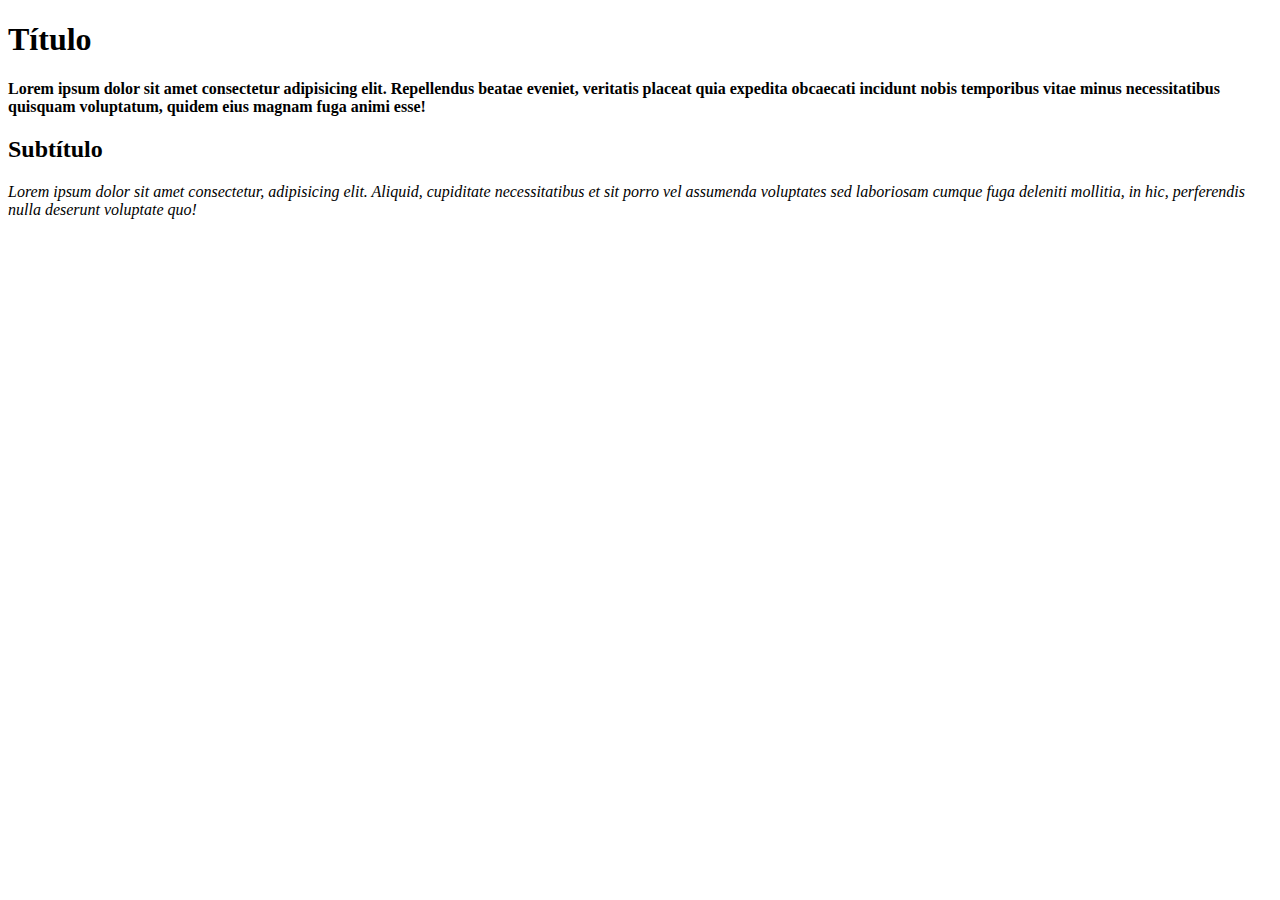
<file: Ejercicio1/index.html>
<!--
    Crear un archivo HTML, que contenga un encabezado <h1> seguido de un párrafo y un 
    encabezado <h2> seguido de otro párrafo. Después, hacer que un párrafo se muestre en 
    negrita y el otro en itálica. Utilizar saltos de línea si los consideran necesarios. 
-->

<!DOCTYPE html>
<html lang="en">
    <head>
        <meta charset="UTF-8">
        <meta name="viewport" content="width=device-width, initial-scale=1.0">
        <title>Ejercicio 1</title>
    </head>
    <body>
        <h1>Título</h1>
        <p><strong>Lorem ipsum dolor sit amet consectetur adipisicing elit. Repellendus
            beatae eveniet, veritatis placeat quia expedita obcaecati incidunt
            nobis temporibus vitae minus necessitatibus quisquam voluptatum,
            quidem eius magnam fuga animi esse!</strong></p>
        <h2>Subtítulo</h2>
        <p><i>Lorem ipsum dolor sit amet consectetur, adipisicing elit. Aliquid,
            cupiditate necessitatibus et sit porro vel assumenda voluptates sed
            laboriosam cumque fuga deleniti mollitia, in hic, perferendis nulla
            deserunt voluptate quo!</i></p>
    </body>
</html>
</file>
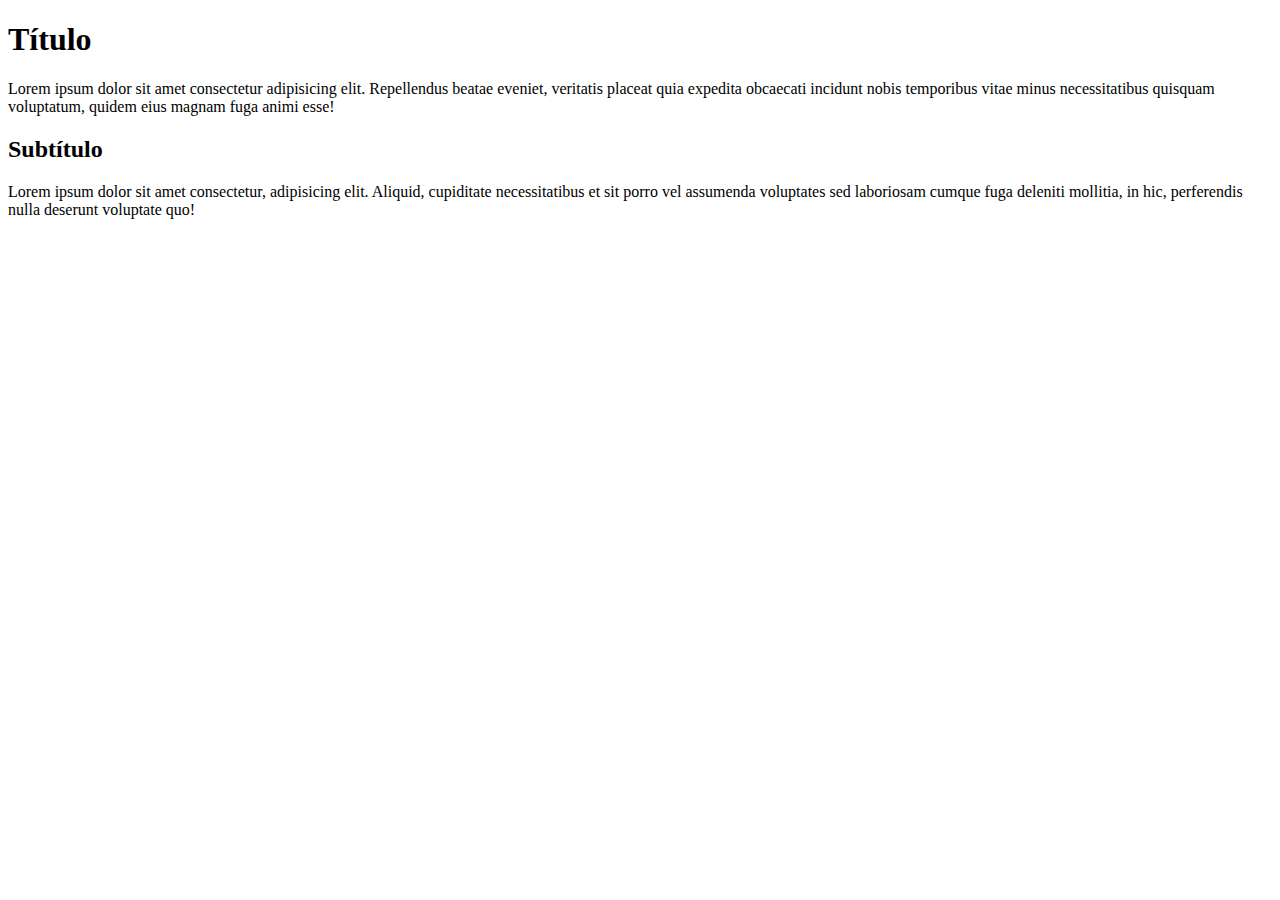
<file: Ejercicio10/index.html>
<!DOCTYPE html>
<html lang="en">
    <head>
        <meta charset="UTF-8">
        <meta name="viewport" content="width=device-width, initial-scale=1.0">
        <title>Ejercicio 10</title>
        <link
            href="https://cdn.jsdelivr.net/npm/bootstrap@5.3.1/dist/css/bootstrap.min.css"
            rel="stylesheet"
            integrity="sha384-4bw+/aepP/YC94hEpVNVgiZdgIC5+VKNBQNGCHeKRQN+PtmoHDEXuppvnDJzQIu9"
            crossorigin="anonymous">
    </head>
    <body class="bg-danger">
        <h1 class="text-center text-white">Título</h1>
        <p class="fw-bold">Lorem ipsum dolor sit amet consectetur adipisicing elit. Repellendus
            beatae eveniet, veritatis placeat quia expedita obcaecati incidunt
            nobis temporibus vitae minus necessitatibus quisquam voluptatum,
            quidem eius magnam fuga animi esse!</p>
        <h2 class="text-center text-white">Subtítulo</h2>
        <p class="fst-italic text-center text-white">Lorem ipsum dolor sit amet consectetur, adipisicing elit. Aliquid,
            cupiditate necessitatibus et sit porro vel assumenda voluptates sed
            laboriosam cumque fuga deleniti mollitia, in hic, perferendis nulla
            deserunt voluptate quo!</p>

        <script
            src="https://cdn.jsdelivr.net/npm/bootstrap@5.3.1/dist/js/bootstrap.bundle.min.js"
            integrity="sha384-HwwvtgBNo3bZJJLYd8oVXjrBZt8cqVSpeBNS5n7C8IVInixGAoxmnlMuBnhbgrkm"
            crossorigin="anonymous"></script>
    </body>
</html>
</file>
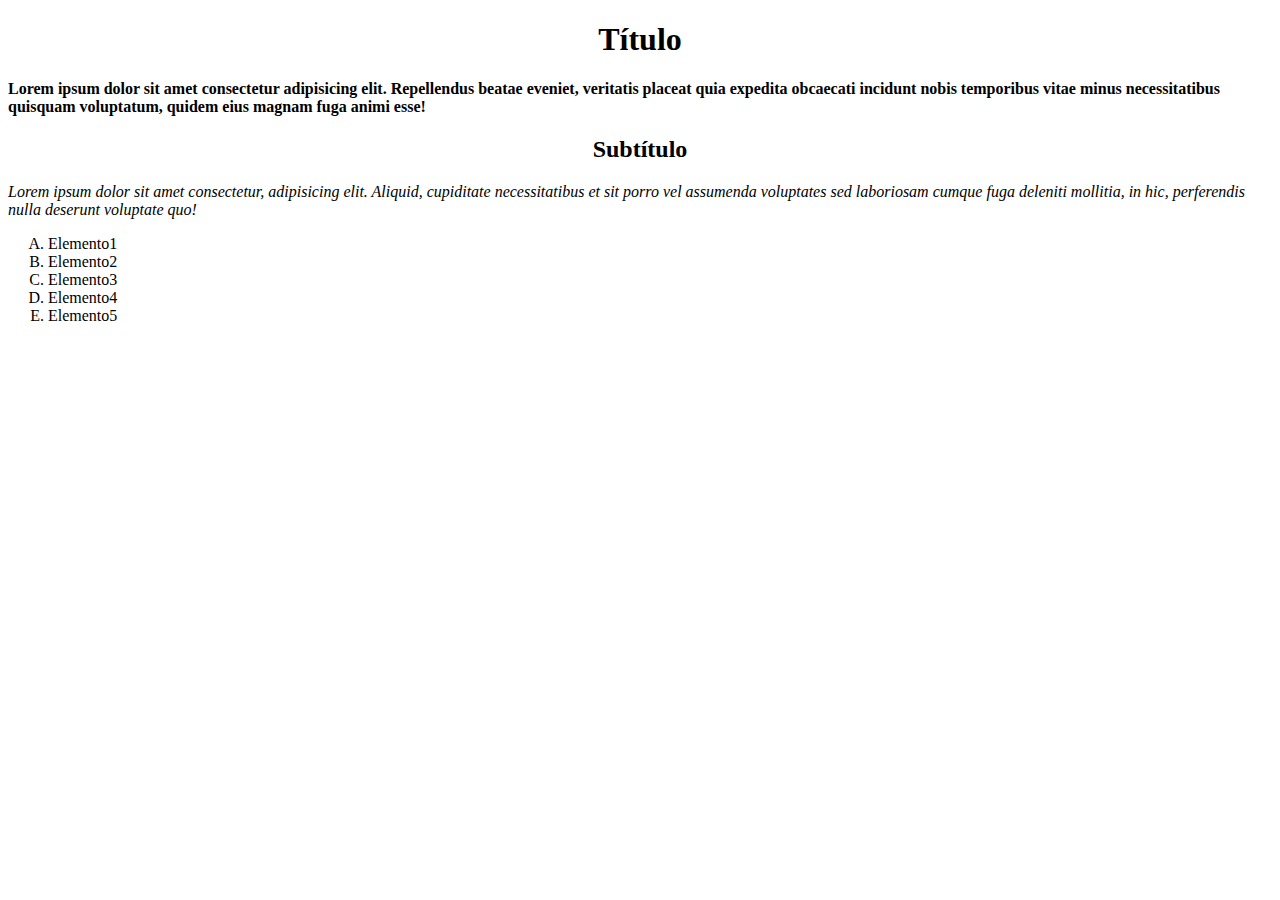
<file: Ejercicio2/index.html>
<!--
Ahora vamos a tener que centrar nuestros encabezados y nuestros párrafos alinearlos a la 
izquierda.  A continuación, después del último párrafo vamos a tener que crear una lista 
ordenada de lo que queramos. Tendremos que mostrar la lista donde la enumeración sean 
letras del alfabeto. Sin usar CSS
-->

<!DOCTYPE html>
<html lang="en">
    <head>
        <meta charset="UTF-8">
        <meta name="viewport" content="width=device-width, initial-scale=1.0">
        <title>Ejercicio 2</title>
    </head>
    <body>
        <h1 align="center">Título</h1>
        <p><strong>Lorem ipsum dolor sit amet consectetur adipisicing elit. Repellendus
            beatae eveniet, veritatis placeat quia expedita obcaecati incidunt
            nobis temporibus vitae minus necessitatibus quisquam voluptatum,
            quidem eius magnam fuga animi esse!</strong></p>
        <h2 align="center">Subtítulo</h2>
        <p align="left"><i>Lorem ipsum dolor sit amet consectetur, adipisicing elit. Aliquid,
            cupiditate necessitatibus et sit porro vel assumenda voluptates sed
            laboriosam cumque fuga deleniti mollitia, in hic, perferendis nulla
            deserunt voluptate quo!</i></p>
        <ol type="A">
            <li>Elemento1</li>
            <li>Elemento2</li>
            <li>Elemento3</li>
            <li>Elemento4</li>
            <li>Elemento5</li>
        </ol>
        
    </body>
</html>
</file>
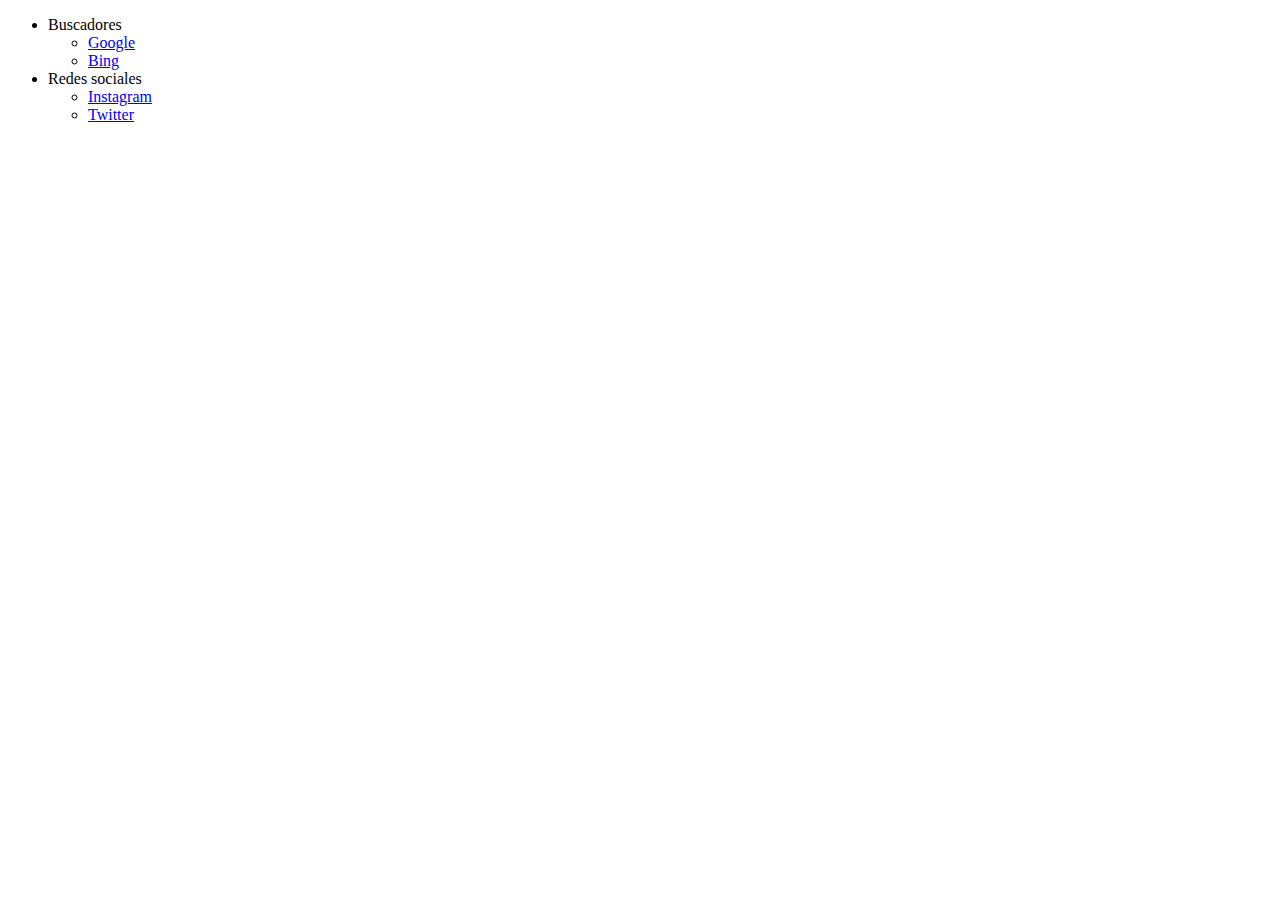
<file: Ejercicio3/index.html>
<!DOCTYPE html>
<html lang="en">
<head>
    <meta charset="UTF-8">
    <meta name="viewport" content="width=device-width, initial-scale=1.0">
    <title>Ejercicio3</title>
</head>
<body>
    <ul>
        <li>Buscadores</li>
        <ul>
            <li><a href="https://www.google.com" target="_blank">Google</a></li>
            <li><a href="https://www.bing.com" target="_blank">Bing</a></li>
        </ul>
        <li>Redes sociales</li>
        <ul>
            <li><a href="https://www.instagram.com" target="_blank">Instagram</a></li>
            <li><a href="https://www.twitter.com" target="_blank">Twitter</a></li>
        </ul>
    </ul>
</body>
</html>
</file>
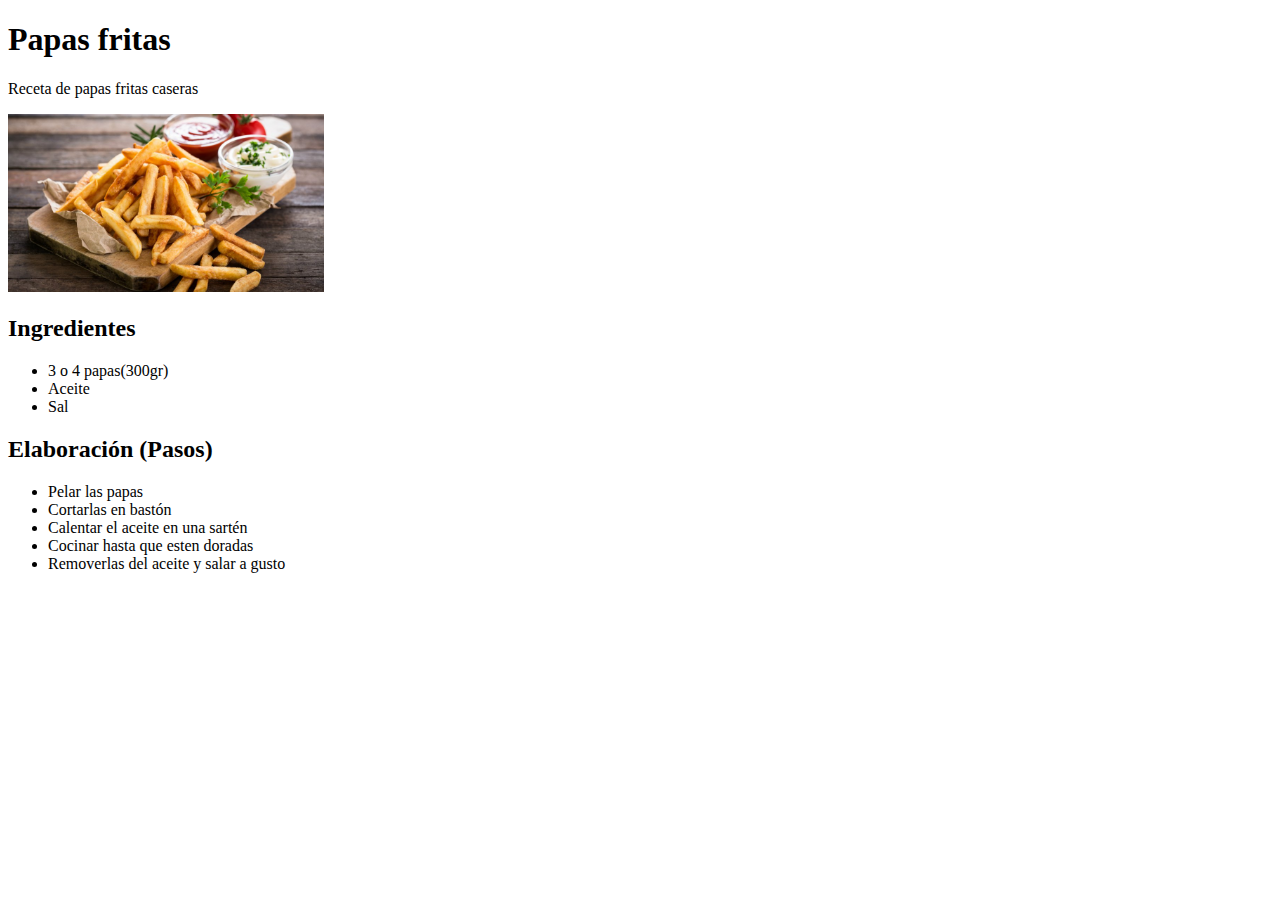
<file: Ejercicio4/index.html>
<!DOCTYPE html>
<html lang="en">
<head>
    <meta charset="UTF-8">
    <meta name="viewport" content="width=device-width, initial-scale=1.0">
    <title>Ejercicio4</title>
</head>
<body>
    <h1>Papas fritas</h1>
    <p>Receta de papas fritas caseras</p>
    <img src="img/papas_fritas.jpg" alt="imagen papas fritas" width="25%">
    <h2>Ingredientes</h2>
    <ul>
        <li>3 o 4 papas(300gr)</li>
        <li>Aceite</li>
        <li>Sal</li>
    </ul>
    <h2>Elaboración (Pasos)</h2>
    <ul>
        <li>Pelar las papas</li>
        <li>Cortarlas en bastón</li>
        <li>Calentar el aceite en una sartén</li>
        <li>Cocinar hasta que esten doradas</li>
        <li>Removerlas del aceite y salar a gusto</li>
    </ul>
</body>
</html>
</file>
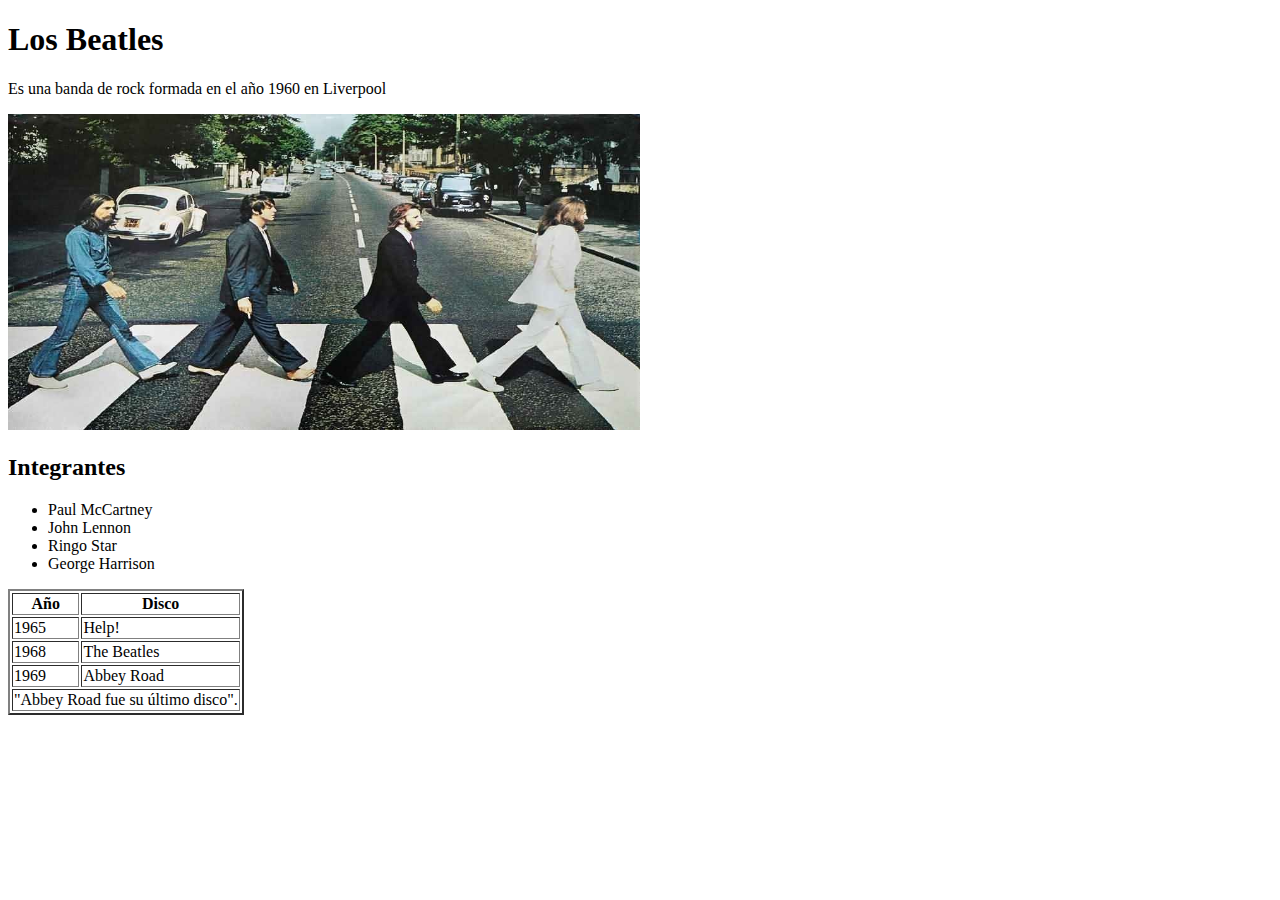
<file: Ejercicio5/index.html>
<!DOCTYPE html>
<html lang="en">
<head>
    <meta charset="UTF-8">
    <meta name="viewport" content="width=device-width, initial-scale=1.0">
    <title>Ejercicio 5</title>
</head>
<body>
    <h1>Los Beatles</h1>
    <p>Es una banda de rock formada en el año 1960 en Liverpool</p>
    <img src="img/beatles.jpg" alt="imagen de los Beatles" width="50%">
    <h2>Integrantes</h2>
    <ul>
        <li>Paul McCartney</li>
        <li>John Lennon</li>
        <li>Ringo Star</li>
        <li>George Harrison</li>
    </ul>
    <table border="2">
        <tr>
            <th>Año</th>
            <th>Disco</th>
        </tr>
        <tr>
            <td>1965</td>
            <td>Help!</td>
        </tr>
        <tr>
            <td>1968</td>
            <td>The Beatles</td>
        </tr>
        <tr>
            <td>1969</td>
            <td>Abbey Road</td>
        </tr>
        <tr>
            <td colspan="2">"Abbey Road fue su último disco".</td>
        </tr>
    </table>
</body>
</html>
</file>
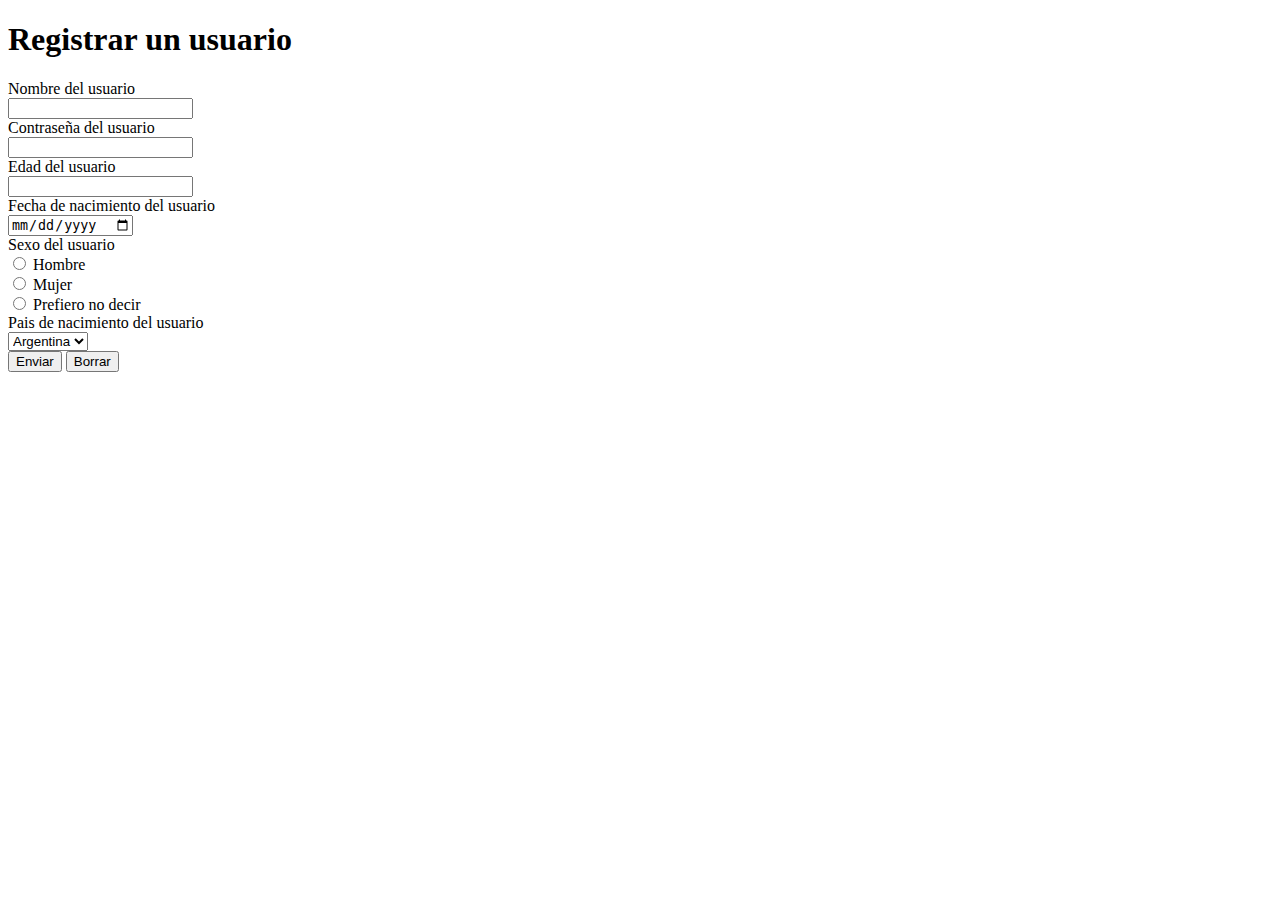
<file: Ejercicio6/index.html>
<!DOCTYPE html>
<html lang="en">
    <head>
        <meta charset="UTF-8">
        <meta name="viewport" content="width=device-width, initial-scale=1.0">
        <title>Ejercicio 6</title>
    </head>
    <body>
        <h1>Registrar un usuario</h1>
        <form action>
            <label for="nombre">Nombre del usuario</label><br>
            <input type="text" name="nombre" id="nombre"><br>
            <label for="pw">Contraseña del usuario</label><br>
            <input type="password" name="pw" id="pw"><br>
            <label for="edad">Edad del usuario</label><br>
            <input type="number" name="edad" id="edad"><br>
            <label for="fechaNac">Fecha de nacimiento del usuario</label><br>
            <input type="date" name="fechaNac" id="fechaNac"><br>
            <label for="sexo">Sexo del usuario</label><br>
            <input type="radio" name="sexo" id="hombre" value="hombre">
            <label for="hombre">Hombre</label><br>
            <input type="radio" name="sexo" id="mujer" value="mujer">
            <label for="mujer">Mujer</label><br>
            <input type="radio" name="sexo" id="otro" value="otro">
            <label for="otro">Prefiero no decir</label><br>
            <label for="pais">Pais de nacimiento del usuario</label><br>
            <select name="pais" id="">
                <option value="Brasil">Brasil</option>
                <option value="Uruguay">Uruguay</option>
                <option value="Argentina" selected>Argentina</option>
            </select><br>
            <button type="submit">Enviar</button>
            <button type="reset">Borrar</button>
        </form>
    </body>
</html>
</file>
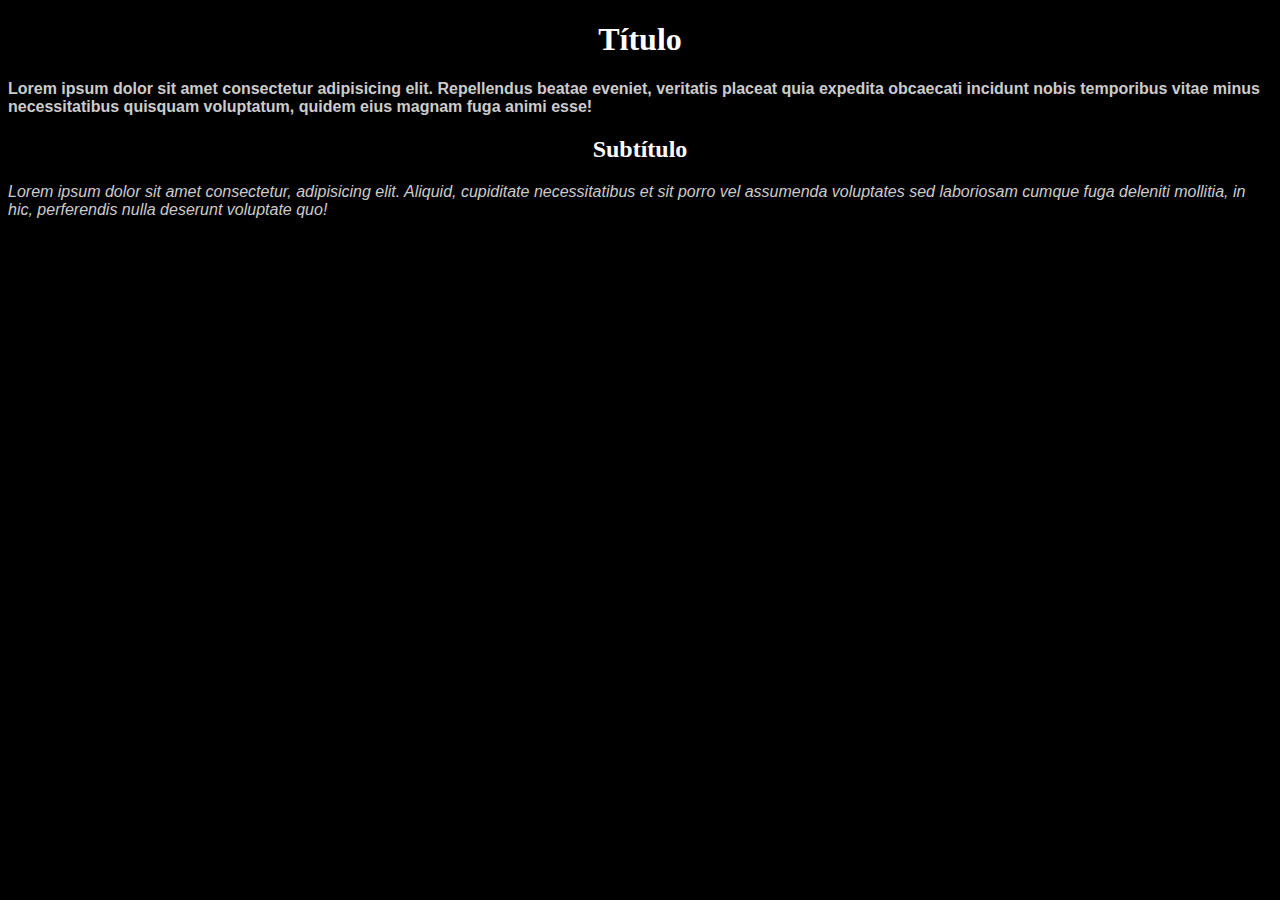
<file: Ejercicio7/index.html>
<!--
Crear un archivo HTML y un archivo CSS, vamos a linkear el archivo CSS al archivo HTML y 
vamos a hacer lo mismo que el primer ejercicio, pero ahora la página va a tener un color 
de fondo a elección, el encabezado H1 tiene que tener una fuente a elección y estar 
centrado, lo mismo para el encabezado H2, y por ultimo los párrafos deben tener una 
fuente a elección, deben tener un color a elección y deben estar centrados a la izquierda
-->

<!DOCTYPE html>
<html lang="en">
    <head>
        <meta charset="UTF-8">
        <meta name="viewport" content="width=device-width, initial-scale=1.0">
        <title>Ejercicio 7</title>
        <link rel="stylesheet" href="styles/style.css">
    </head>
    <body>
        <h1>Título</h1>
        <p><strong>Lorem ipsum dolor sit amet consectetur adipisicing elit. Repellendus
            beatae eveniet, veritatis placeat quia expedita obcaecati incidunt
            nobis temporibus vitae minus necessitatibus quisquam voluptatum,
            quidem eius magnam fuga animi esse!</strong></p>
        <h2>Subtítulo</h2>
        <p><i>Lorem ipsum dolor sit amet consectetur, adipisicing elit. Aliquid,
            cupiditate necessitatibus et sit porro vel assumenda voluptates sed
            laboriosam cumque fuga deleniti mollitia, in hic, perferendis nulla
            deserunt voluptate quo!</i></p>
    </body>
</html>
</file>
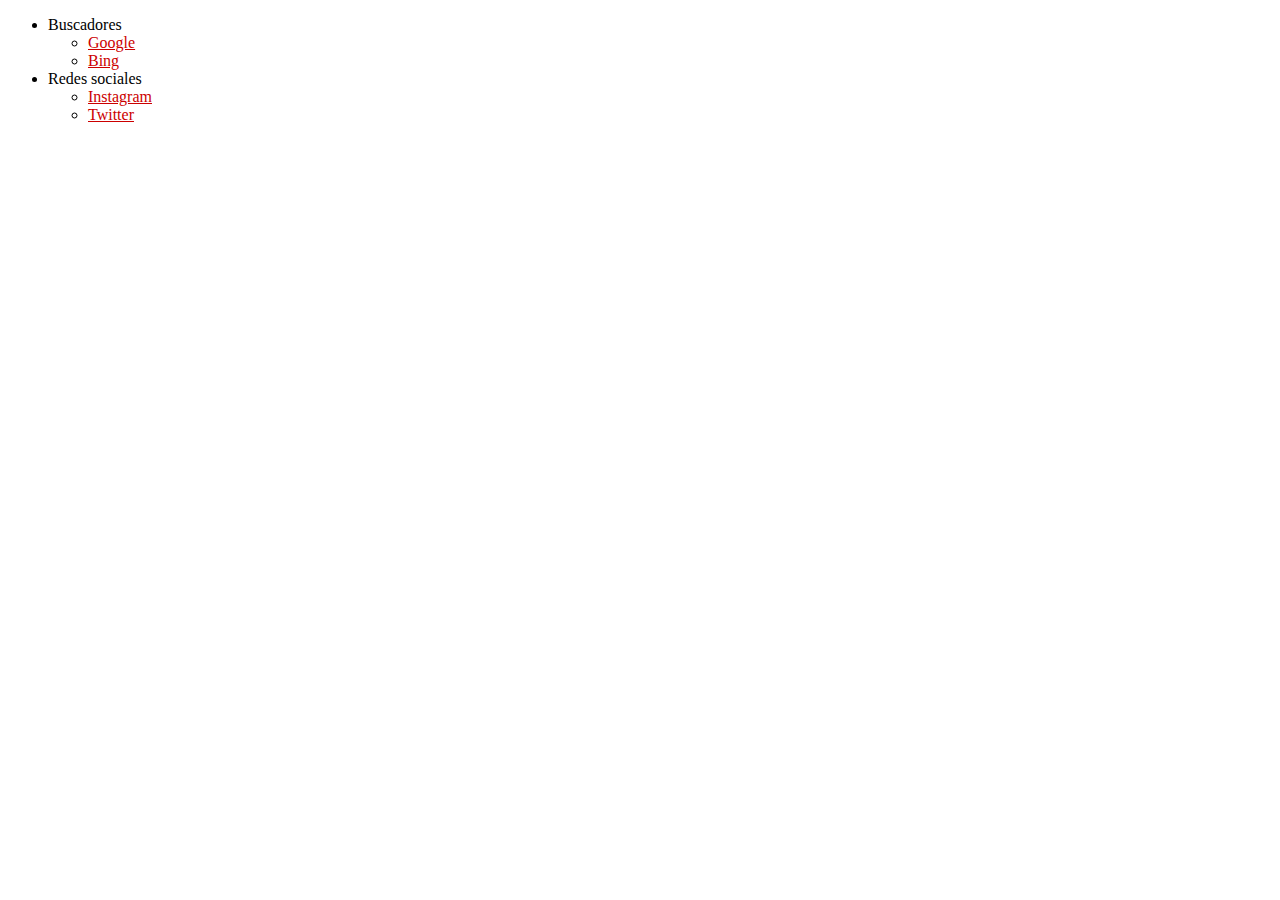
<file: Ejercicio8/index.html>
<!DOCTYPE html>
<html lang="en">
<head>
    <meta charset="UTF-8">
    <meta name="viewport" content="width=device-width, initial-scale=1.0">
    <title>Ejercicio3</title>
    <link rel="stylesheet" href="styles/style.css">
</head>
<body>
    <ul>
        <li>Buscadores</li>
        <ul>
            <li><a href="https://www.google.com" target="_blank">Google</a></li>
            <li><a href="https://www.bing.com" target="_blank">Bing</a></li>
        </ul>
        <li>Redes sociales</li>
        <ul>
            <li><a href="https://www.instagram.com" target="_blank">Instagram</a></li>
            <li><a href="https://www.twitter.com" target="_blank">Twitter</a></li>
        </ul>
    </ul>
</body>
</html>
</file>
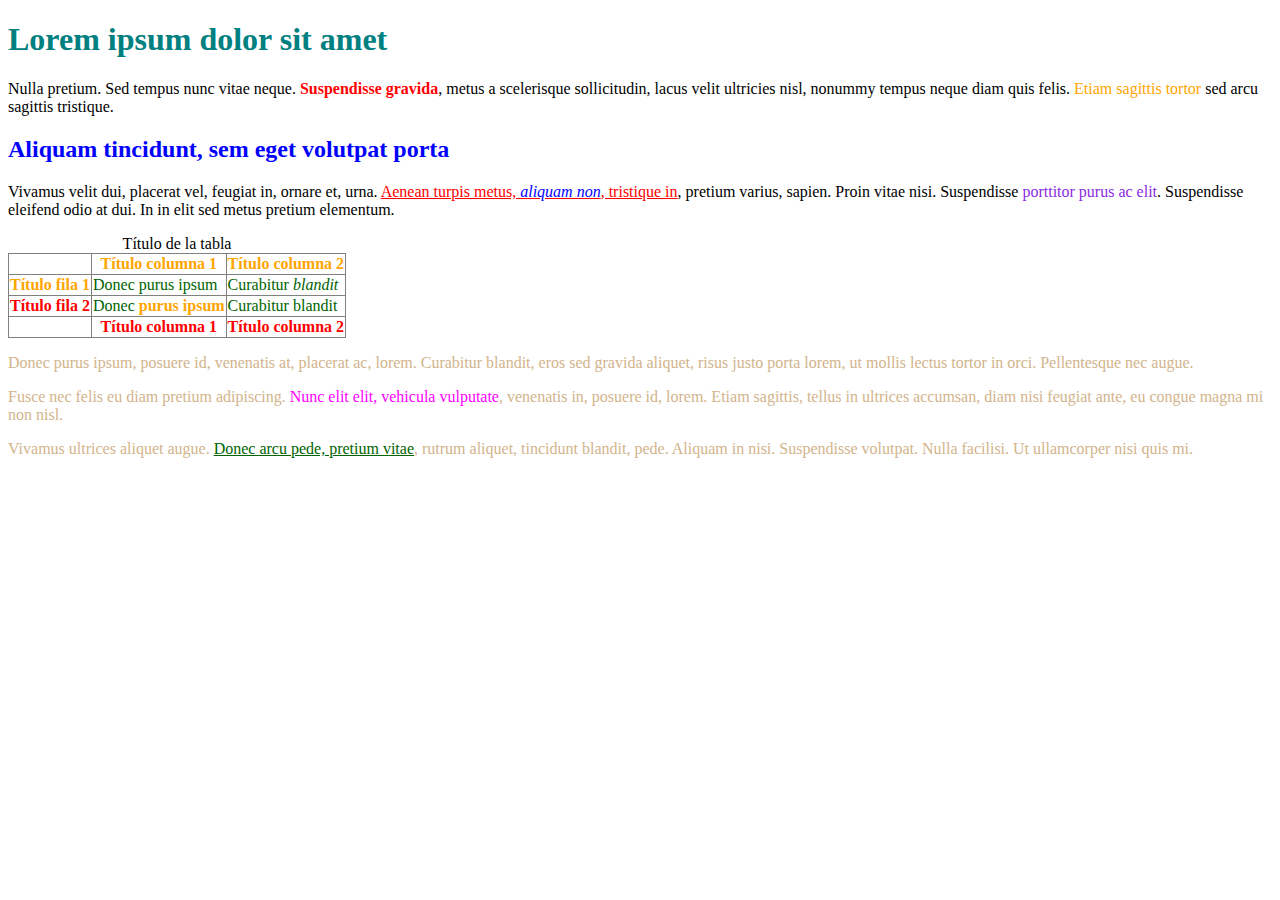
<file: Ejercicio9/index.html>
<!DOCTYPE html PUBLIC "-//W3C//DTD XHTML 1.0 Transitional//EN" "http://www.w3.org/TR/xhtml1/DTD/xhtml1-transitional.dtd">
<html xmlns="http://www.w3.org/1999/xhtml">
  <head>
    <meta http-equiv="Content-Type" content="text/html; charset=utf-8" />
    <title>Ejercicio de selectores</title>
    <link rel="stylesheet" href="styles/style.css">
  </head>

  <body>
    <h1 id="titulo">Lorem ipsum dolor sit amet</h1>

    <p>
      Nulla pretium. Sed tempus nunc vitae neque.
      <strong>Suspendisse gravida</strong>, metus a scelerisque sollicitudin,
      lacus velit ultricies nisl, nonummy tempus neque diam quis felis.
      <span class="destacado">Etiam sagittis tortor</span> sed arcu sagittis
      tristique.
    </p>

    <h2 id="subtitulo">Aliquam tincidunt, sem eget volutpat porta</h2>

    <p>
      Vivamus velit dui, placerat vel, feugiat in, ornare et, urna.
      <a href="#">Aenean turpis metus, <em>aliquam non</em>, tristique in</a>,
      pretium varius, sapien. Proin vitae nisi. Suspendisse
      <span class="especial">porttitor purus ac elit</span>. Suspendisse
      eleifend odio at dui. In in elit sed metus pretium elementum.
    </p>

    <table summary="Descripción de la tabla y su contenido">
      <caption>
        Título de la tabla
      </caption>
      <thead>
        <tr>
          <th scope="col"></th>
          <th scope="col" class="especial">Título columna 1</th>
          <th scope="col" class="especial">Título columna 2</th>
        </tr>
      </thead>

      <tfoot>
        <tr>
          <th scope="col"></th>
          <th scope="col">Título columna 1</th>
          <th scope="col">Título columna 2</th>
        </tr>
      </tfoot>

      <tbody>
        <tr>
          <th scope="row" class="especial">Título fila 1</th>
          <td>Donec purus ipsum</td>
          <td>Curabitur <em>blandit</em></td>
        </tr>
        <tr>
          <th scope="row">Título fila 2</th>
          <td>Donec <strong>purus ipsum</strong></td>
          <td>Curabitur blandit</td>
        </tr>
      </tbody>
    </table>

    <div id="adicional">
      <p>
        Donec purus ipsum, posuere id, venenatis at,
        <span>placerat ac, lorem</span>. Curabitur blandit, eros sed gravida
        aliquet, risus justo porta lorem, ut mollis lectus tortor in orci.
        Pellentesque nec augue.
      </p>

      <p>
        Fusce nec felis eu diam pretium adipiscing.
        <span id="especial">Nunc elit elit, vehicula vulputate</span>, venenatis
        in, posuere id, lorem. Etiam sagittis, tellus in ultrices accumsan, diam
        nisi feugiat ante, eu congue magna mi non nisl.
      </p>

      <p>
        Vivamus ultrices aliquet augue.
        <a href="#">Donec arcu pede, pretium vitae</a>, rutrum aliquet,
        tincidunt blandit, pede. Aliquam in nisi. Suspendisse volutpat. Nulla
        facilisi. Ut ullamcorper nisi quis mi.
      </p>
    </div>
  </body>
</html>
</file>
<file: Ejercicio7/styles/style.css>
body{
    background-color: #000;
}

h1, h2{
    color: #FFF;
    text-align: center;
    font-family: 'Times New Roman', Times, serif;
}

p{
    color: #CCC;
    text-align: left;
    font-family: Verdana, Geneva, Tahoma, sans-serif;
}
</file>
<file: Ejercicio8/styles/style.css>
a{
    color: #CC0000;
}

a:hover{
    color: #FFF;
    background-color: #CC0000;
}

a:visited{
    color: #CCC;
}
</file>
<file: Ejercicio9/styles/style.css>
#titulo{
    color: teal;
}

p strong{
    color: red;
}

.destacado{
    color:orange;
}

#subtitulo{
    color: blue;
}

p a{
    color: red;
}

p a em{
    color: blue;
}

span.especial{
    color: blueviolet;
}

table, td, th{
    border: 1px solid grey;
    border-collapse: collapse;
}

th.especial{
    color: orange;
}

th{
   color: red; 
}

td{
    color: darkgreen;
}

td strong{
    color: orange;
}

#adicional{
    color: tan;
}

#especial{
    color: fuchsia;
}

#adicional a{
    color: darkgreen;
}
</file>
